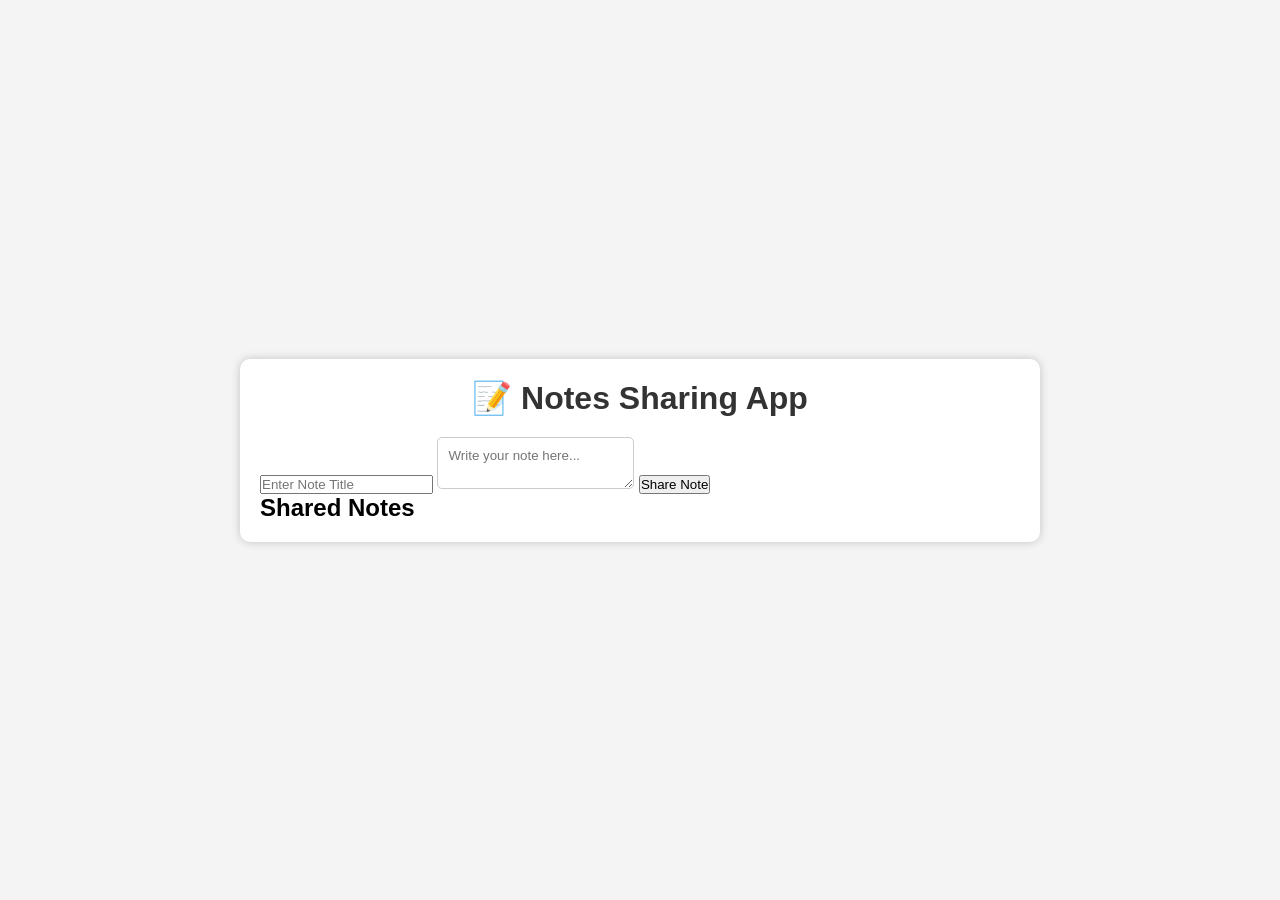
<file: index.html>
<!DOCTYPE html>
<html lang="en">
<head>
    <meta charset="UTF-8">
    <meta name="viewport" content="width=device-width, initial-scale=1.0">
    <title>Notes Sharing App</title>
    <link rel="stylesheet" href="style.css">
</head>
<body>

    <div class="container">
        <h1>📝 Notes Sharing App</h1>

        <!-- Note Submission Form -->
        <div class="note-form">
            <input type="text" id="title" placeholder="Enter Note Title">

            <textarea id="content" placeholder="Write your note here..."></textarea>

            <button onclick="addNote()">Share Note</button>
        </div>

        <!-- Notes Display Section -->
        <div class="notes-section">
             <h2>Shared Notes</h2>

            <div id="notesContainer">
                <!-- Notes will be displayed here -->
            </div>
        </div>
    </div>

    <script src="java.js"></script>

</body>
</html>
</file>
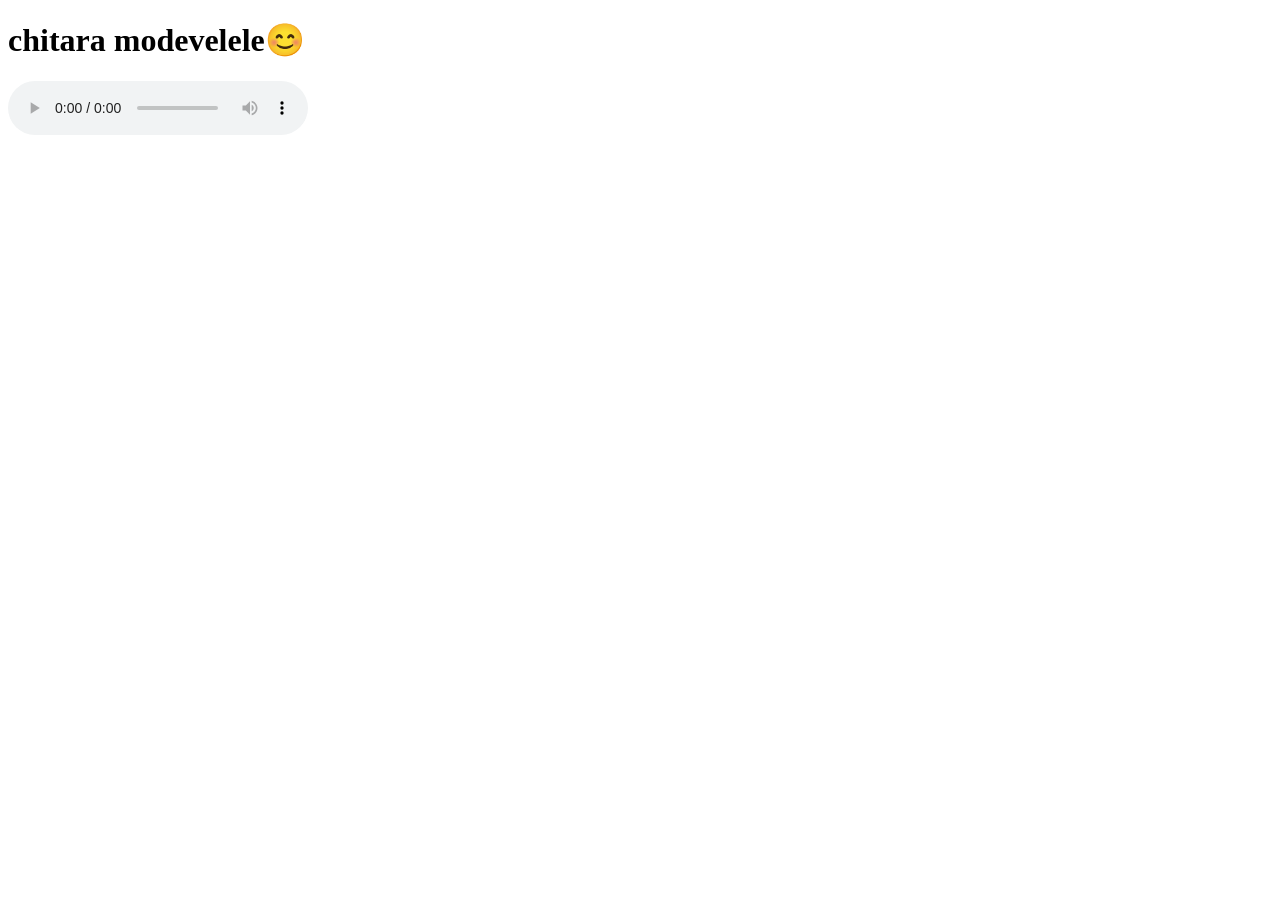
<file: audio.html>
<!DOCTYPE html>
<html lang="en">
<head>
    <meta charset="UTF-8">
    <meta name="viewport" content="width=device-width, initial-scale=1.0">
    <title>audio example</title>
</head>
<body>
    <h1>chitara modevelele😊</h1>
    <audio controls>
    <source src="c:\Users\Admin\Downloads\5xbeatz-rick-ross-x-nas-type-sample-beat-2024-193647.mp3" type="audio/mpeg">
    </audio>
</body>
</html>
</file>
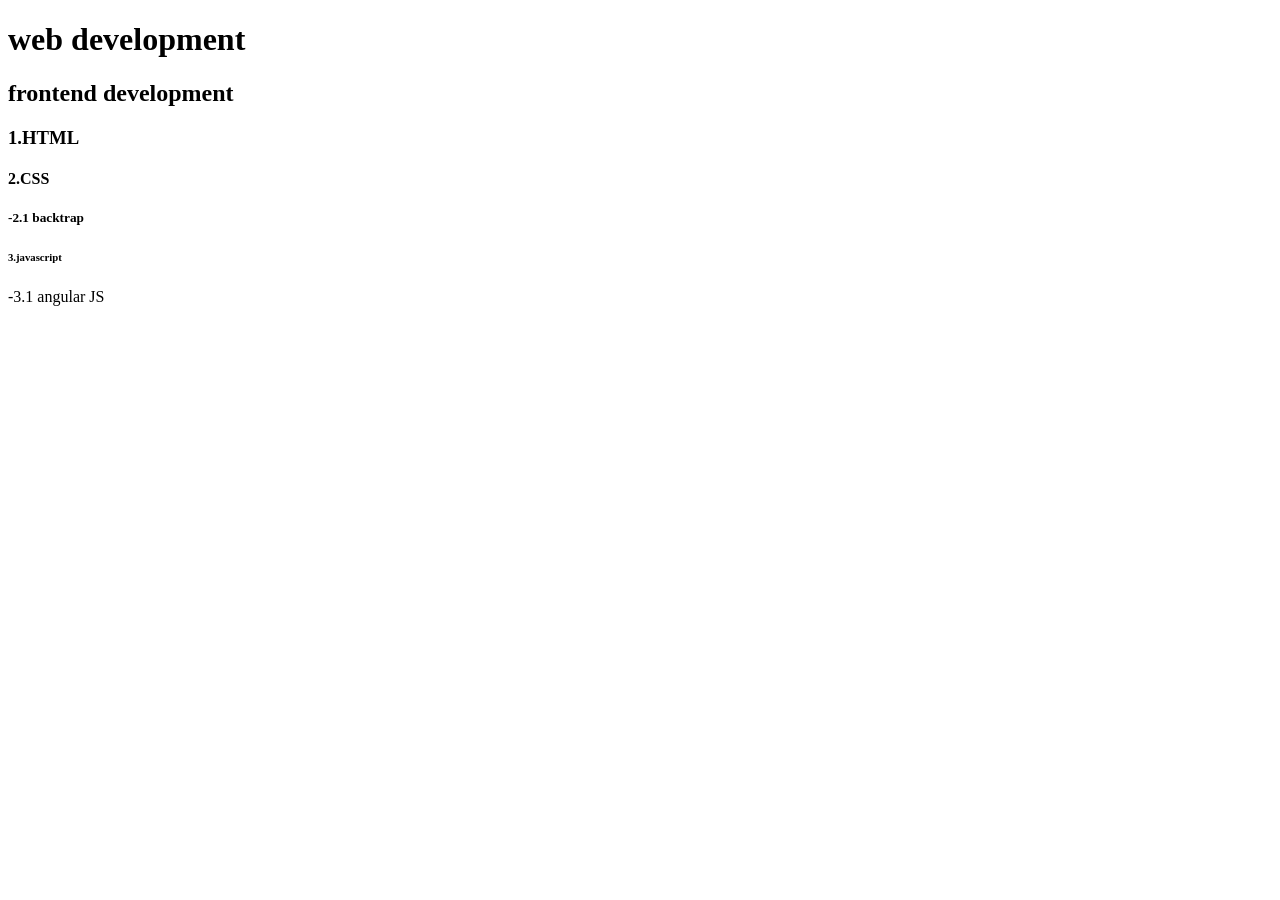
<file: head.html>
<!DOCTYPE html>
<html lang="en">
<head>
    <meta charset="UTF-8">
    <meta name="viewport" content="width=device-width, initial-scale=1.0">
    <title>Document</title>
</head>
<body>
    <h1>web development</h1>
    <h2>frontend development</h2>
    <h3>1.HTML</h3>
    <h4>2.CSS</h4>
    <h5>-2.1 backtrap</h5>
    <h6>3.javascript</h6>
    <h7>-3.1 angular JS</h7>
</body>
</html>
</file>
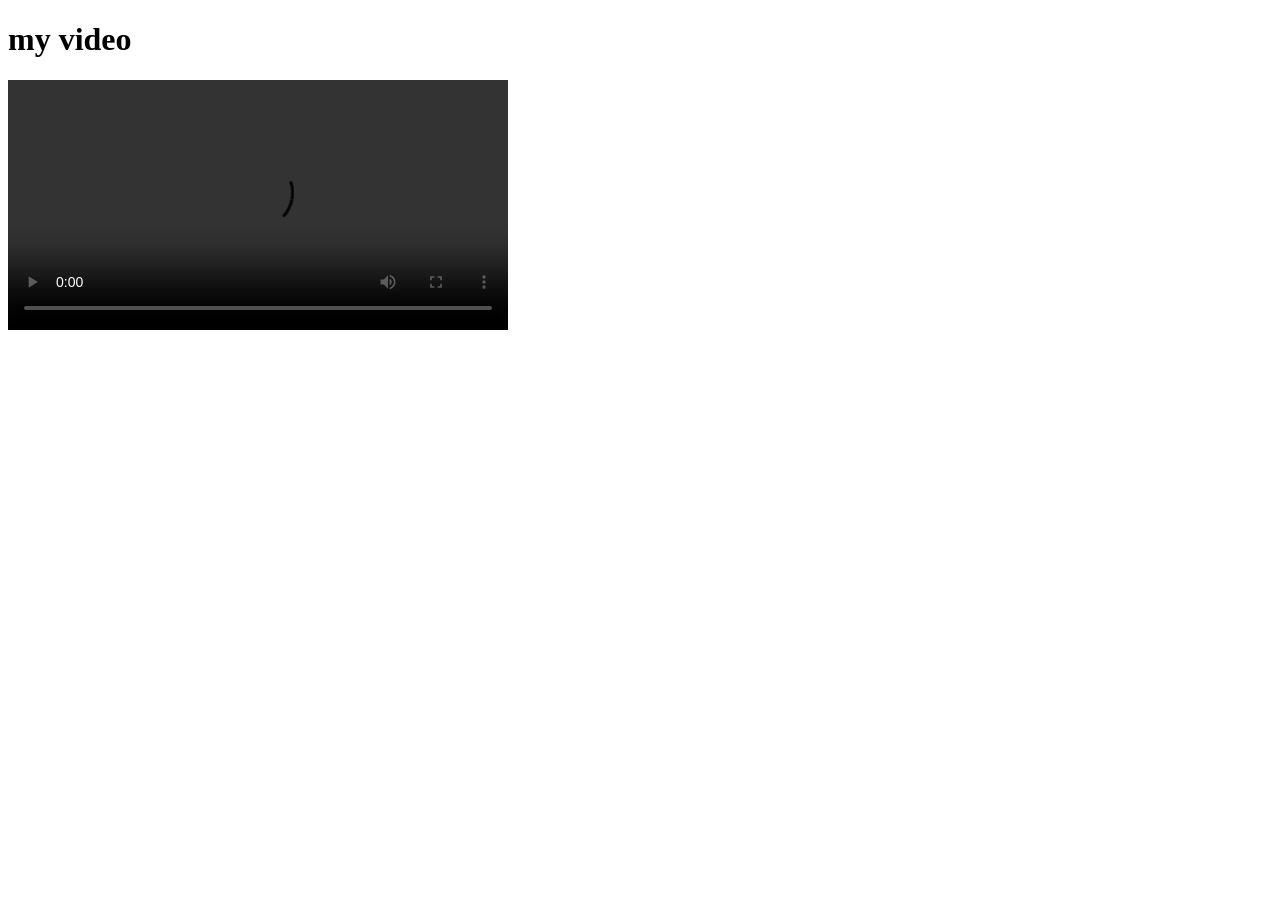
<file: video.html>
<!DOCTYPE html>
<html lang="en">
<head>
    <meta charset="UTF-8">
    <meta name="viewport" content="width=device-width, initial-scale=1.0">
    <title>Document</title>
</head>
<body>
    <!-- video tags -->
     <h1>my video</h1>
     <video width="500" controls>
     <source src="C:\Users\Admin\Desktop\058\15200537-uhd_3840_2160_30fps.mp4" type="video/mp4">
     </video>
</body>
</html>
</file>
<file: style.css>
*{
    margin:0;
    padding:0;
    box-sizing:border-box;
    font-family:Arial, sans-serif;
}

body{
    background:#f4f4f4;
    display:flex;
    justify-content:center;
    align-items:center;
    min-height:100vh;
}

.container{
    width:80%;
    max-width:800px;
    background:white;
    padding:20px;
    border-radius:10px;
    box-shadow:0 0 10px rgba(0,0,0,0.2);
}
h1{
text-align:center;
margin-bottom:20px;
color:#333;
}
 
.note-form{
display:flex;
flex-direction:column;
gap:10px;
}
 
input, textarea{
padding:10px;
border:1px solid #ccc;
border-radius:5px;
}
 
textarea{
height:100px;
resize:none;
}
 
button{
background:#007bff;
color:greenyellow;
padding:10px;
border:none;
border-radius:5px;
cursor:pointer;
transition:0.3s;
}
 
button:hover{
background:#0056b3;
}
 
.notes-container{
margin-top:20px;
}
 
.note{
background:#444444;
padding:15px;
margin-bottom:10px;
border-left:5px solid #007bff;
border-radius:5px;
}
 
.note h3{
margin-bottom:8px;
color:#007bff;
}
 
.note p{
color:#444;
}
 
.delete-btn{
background:greenyellow;
margin-top:10px;
}
 
.delete-btn:hover{
background:darkred;
}
</file>
